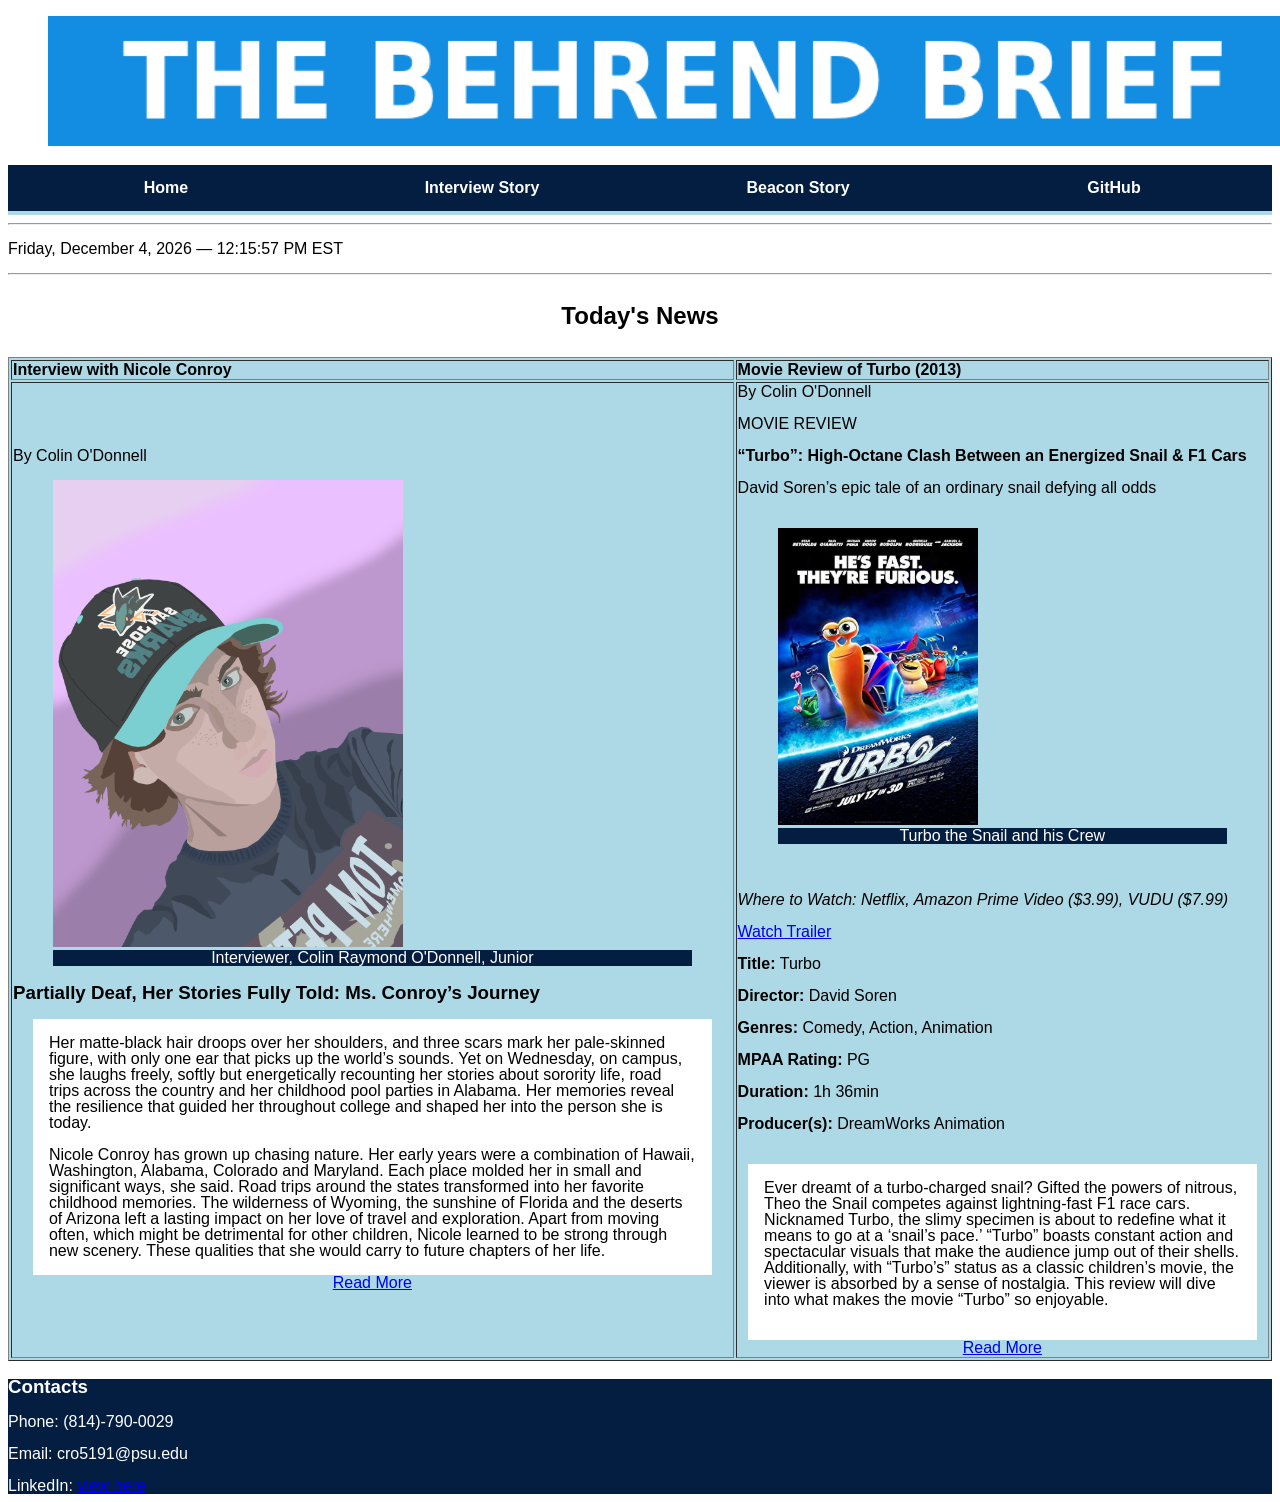
<file: docs/index.html>
<!DOCTYPE html>
<html xmlns="http://www.w3.org/1999/xhtml">
    
    <head>
        
        <title>Index</title>
        <meta charset="UTF-8" />
        <meta name="viewport" content="width=device-width, initial-scale=1.0" />
        
        
        <link rel="stylesheet" type="text/css" href="styling.css" />
        
        
    </head>
    <body>
        <figure>
            <img src="images/behrend.png" width="1250" style="text-align: center;"></img>
        </figure>
        
        <nav class="navbar">
            <a href="index.html">Home</a>
            <a href="interview.html">Interview Story</a>
            <a href="beacon.html">Beacon Story</a>
            <a href="https://github.com/ColinRODonnell/COMM260W.git" target="_blank">GitHub</a> 
        </nav>
       
        <hr></hr>  
        
        <p id="dateTime"></p>
        
        <hr></hr>
        
        <figure style="text-align: center;">
            <h2 style="line-height:1.75;"><b>Today's News</b></h2>
        </figure>
        <table border="1" style="vertical-align: top;">
            <tr>
                <td><b>Interview with Nicole Conroy</b></td>
                <td><b>Movie Review of Turbo (2013)</b></td>
            </tr>
            <tr>
                <td>By Colin O'Donnell
                    
                    <figure><img src="images/Colin%20ODonnell%20Self%20Portrait%20Final.png" width="350"></img>
                        <figcaption>Interviewer, Colin Raymond O'Donnell, Junior</figcaption>
                    </figure>
                    <h3>Partially Deaf, Her Stories Fully Told: Ms. Conroy’s Journey</h3>
                    
                    
                    <section>Her matte-black hair droops over her shoulders, and three scars mark her pale-skinned figure, with only one ear that picks up the world’s sounds. Yet on Wednesday, on campus, she laughs freely, softly but energetically recounting her stories about sorority life, road trips across the country and her childhood pool parties in Alabama. Her memories reveal the resilience that guided her throughout college and shaped her into the person she is today.<br></br> 
                        
                        Nicole Conroy has grown up chasing nature. Her early years were a combination of Hawaii, Washington, Alabama, Colorado and Maryland. Each place molded her in small and significant ways, she said. Road trips around the states transformed into her favorite childhood memories. The wilderness of Wyoming, the sunshine of Florida and the deserts of Arizona left a lasting impact on her love of travel and exploration. Apart from moving often, which might be detrimental for other children, Nicole learned to be strong through new scenery. These qualities that she would carry to future chapters of her life. 
                        
                        </section>
                    <a href="interview.html" target="blank" style="display: block; text-align: center;">
                        Read More
                    </a></td>
                <td>By Colin O'Donnell
                    <p>MOVIE REVIEW<br></br> 
                        
                        <b>“Turbo”: High-Octane Clash Between an Energized Snail &amp; F1 Cars</b><br></br>
                        
                        David Soren’s epic tale of an ordinary snail defying all odds<br></br> 
                        
                    </p>
                    <figure>
                        <img src="images/moviecover.jfif" width="200"></img>
                        <figcaption>Turbo the Snail and his Crew</figcaption>
                    </figure>
                    <br></br>
                    
                    <i>Where to Watch: Netflix, Amazon Prime Video ($3.99), VUDU ($7.99)</i><br></br>
                    <a href="https://www.youtube.com/watch?v=VlRtm8Gh9PQ" target="blank">Watch Trailer</a>
                    <div>
                        <p><b>Title:</b> Turbo<br></br>
                            <b>Director:</b> David Soren<br></br>
                            <b>Genres:</b> Comedy, Action, Animation<br></br>
                            <b>MPAA Rating:</b> PG<br></br>
                            <b>Duration:</b> 1h 36min<br></br>
                            <b>Producer(s):</b> DreamWorks Animation<br></br></p></div>
                    <section>Ever dreamt of a turbo-charged snail? Gifted the powers of nitrous, Theo the Snail competes against lightning-fast F1 race cars. Nicknamed Turbo, the slimy specimen is about to redefine what it means to go at a ‘snail’s pace.’ “Turbo” boasts constant action and spectacular visuals that make the audience jump out of their shells. Additionally, with “Turbo’s” status as a classic children’s movie, the viewer is absorbed by a sense of nostalgia. This review will dive into what makes the movie “Turbo” so enjoyable.<br></br> 
                        
                        </section>
                    <a href="beacon.html" target="blank" style="display: block; text-align: center;">
                        Read More
                    </a></td> 
                        
         
            </tr>
        </table>
        <script>
  const today = new Date();

  const days = ["Sunday", "Monday", "Tuesday", "Wednesday", "Thursday", "Friday", "Saturday"];
  const months = [
    "January", "February", "March", "April", "May", "June",
    "July", "August", "September", "October", "November", "December"
  ];

  const dayName = days[today.getDay()];
  const monthName = months[today.getMonth()];
  const date = today.getDate();
  const year = today.getFullYear();

  document.getElementById("dateOutput").innerText =
    `${dayName}, ${monthName} ${date}, ${year}`;
</script>
        <script>
  function updateDateTime() {
    const now = new Date();

    const days = ["Sunday","Monday","Tuesday","Wednesday","Thursday","Friday","Saturday"];
    const months = [
      "January","February","March","April","May","June",
      "July","August","September","October","November","December"
    ];

    const dayName = days[now.getDay()];
    const monthName = months[now.getMonth()];
    const date = now.getDate();
    const year = now.getFullYear();

    // EST time (America/New_York automatically handles EST/EDT)
    const time = now.toLocaleTimeString("en-US", {
      timeZone: "America/New_York",
      hour: "2-digit",
      minute: "2-digit",
      second: "2-digit"
    });

    document.getElementById("dateTime").innerText =
      `${dayName}, ${monthName} ${date}, ${year} — ${time} EST`;
  }

  updateDateTime();
  setInterval(updateDateTime, 1000);
</script>
        <footer>
            <h3><b>Contacts</b> 
            </h3>
            
            Phone: (814)-790-0029<br></br>
            Email: cro5191@psu.edu <br></br>
            LinkedIn: <a href="https://www.linkedin.com/in/colin-o-donnell-767865351/" target="_blank">view here</a> 
            
        </footer>
        
    </body>
    
</html>
</file>
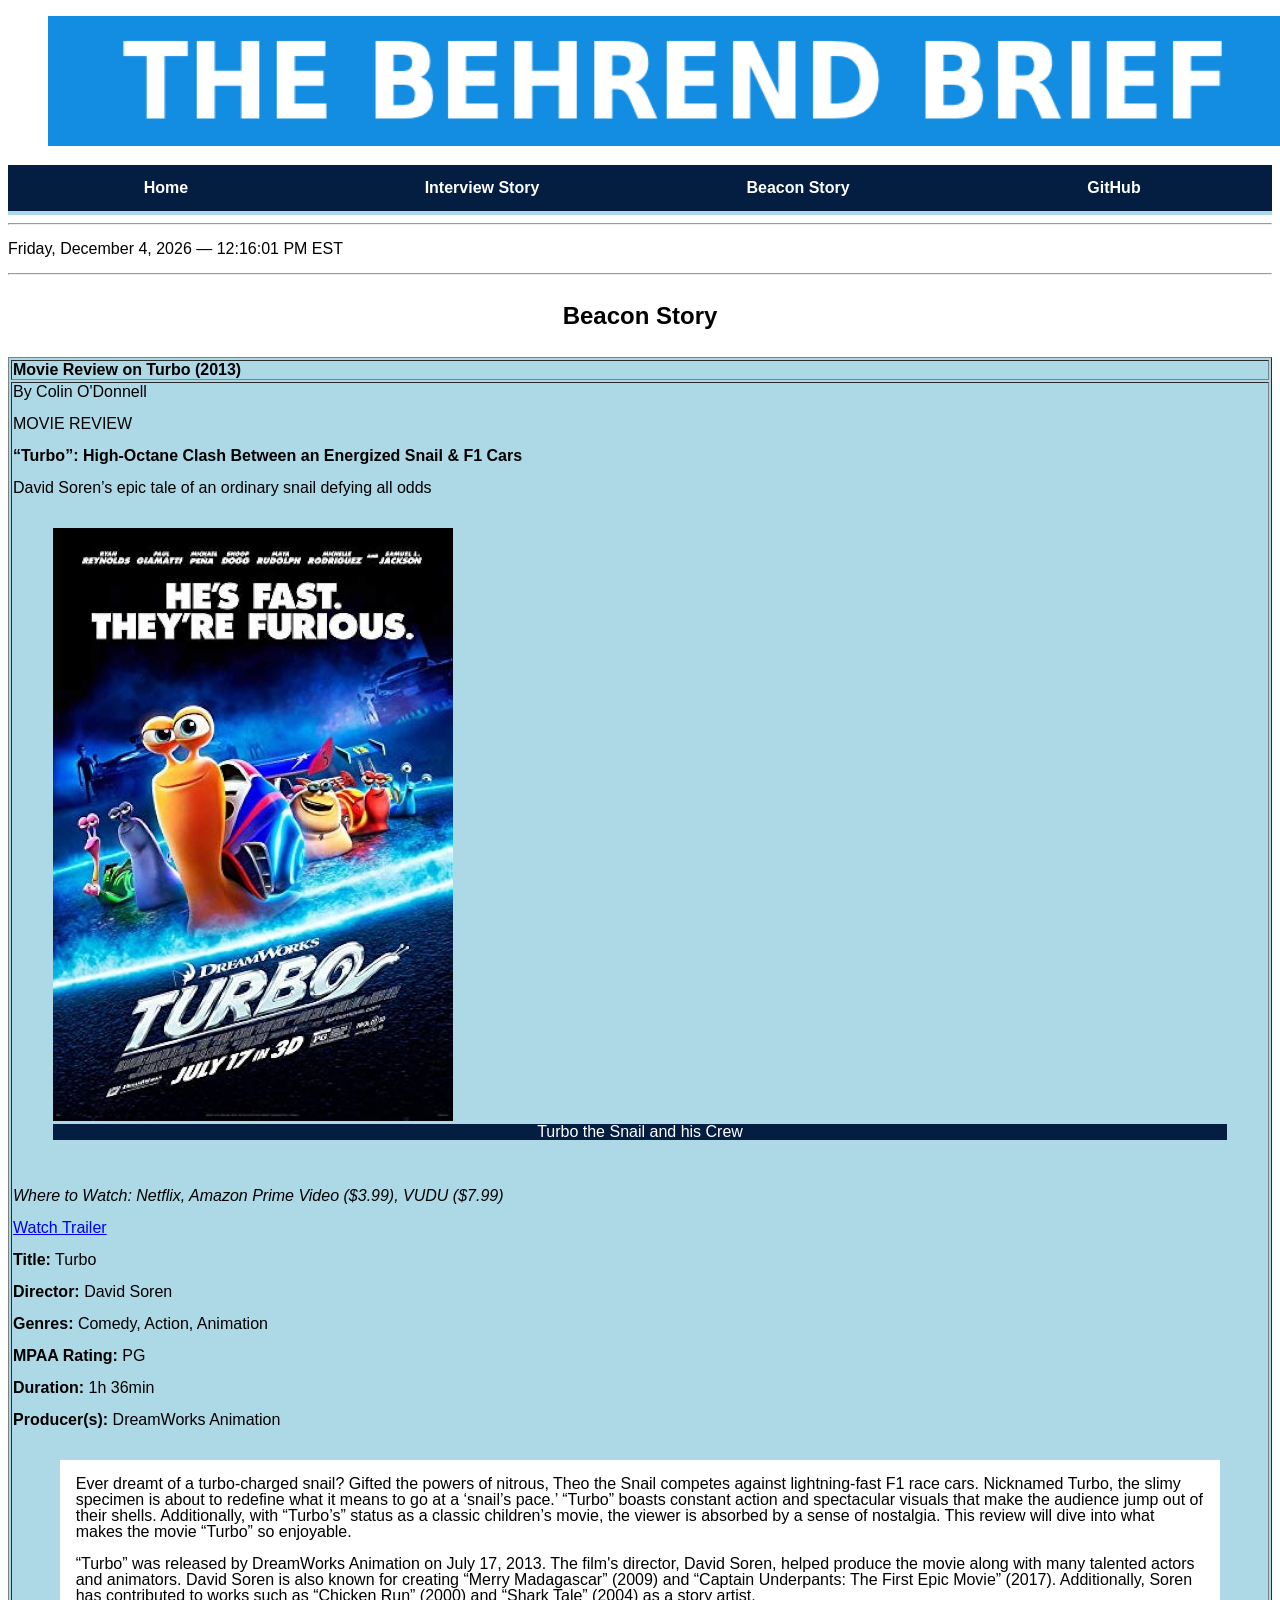
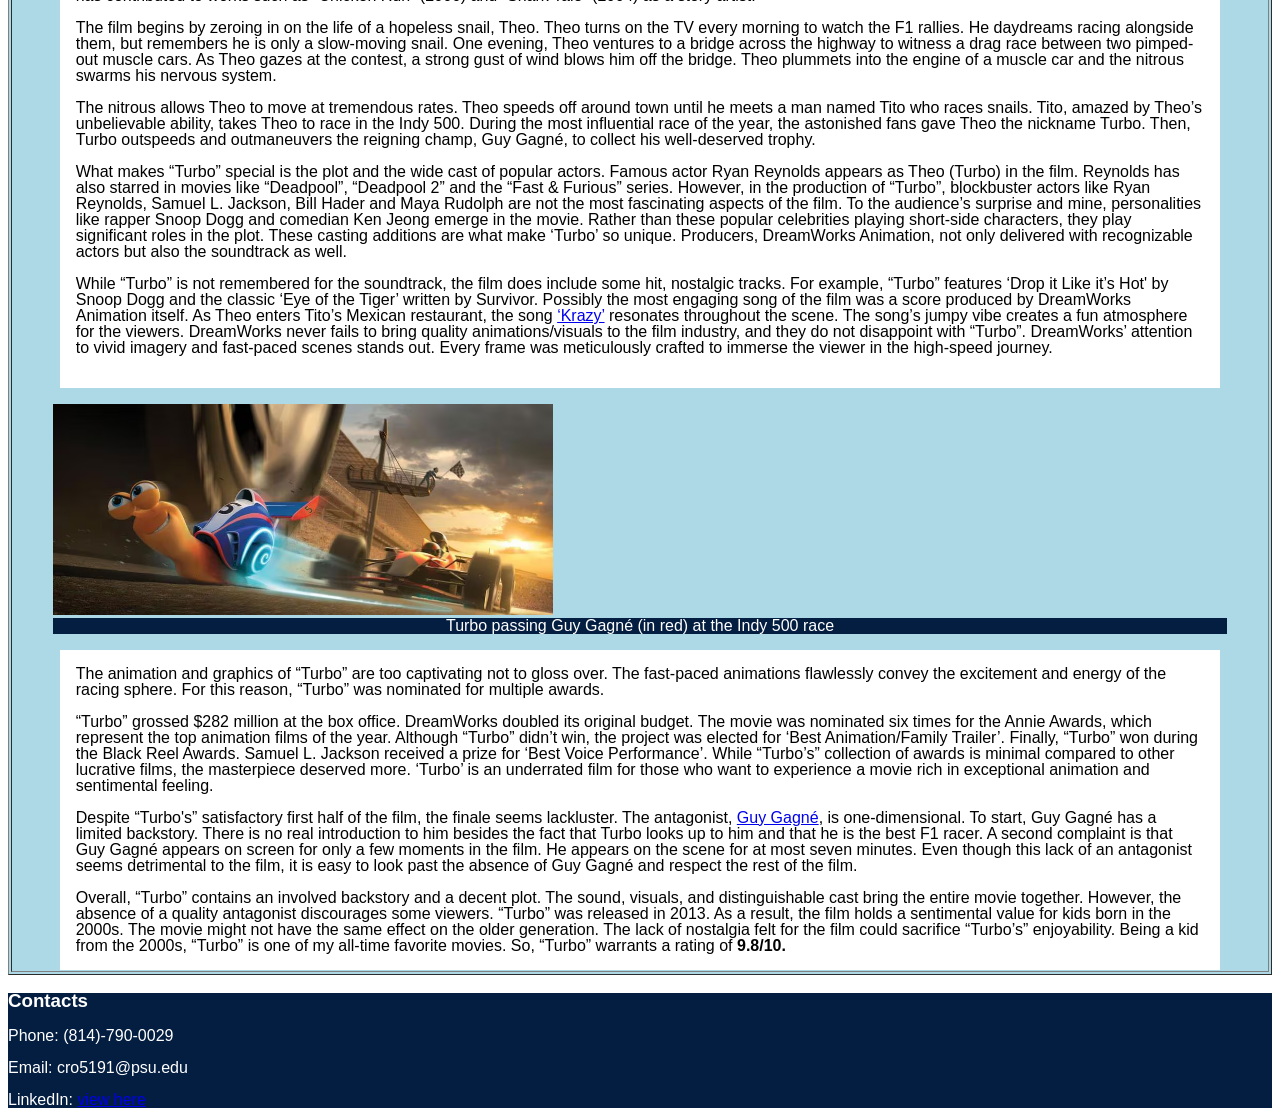
<file: docs/beacon.html>
<!DOCTYPE html>
<html xmlns="http://www.w3.org/1999/xhtml">
  
    <head>
      
        <title>Beacon Story</title>
        <meta charset="UTF-8" />
        <meta name="viewport" content="width=device-width, initial-scale=1.0" />
      
        
        <link rel="stylesheet" type="text/css" href="styling.css" />
        
   
    </head>
    <body>
       
          
        <figure>
            <img src="images/behrend.png" width="1250" style="text-align: center;"></img>
        </figure>
        
        <nav class="navbar">
            <a href="index.html">Home</a>
            <a href="interview.html">Interview Story</a>
            <a href="beacon.html">Beacon Story</a>
            <a href="https://github.com/ColinRODonnell/COMM260W.git" target="_blank">GitHub</a> 
        </nav>
        <hr></hr>  
       
        <p id="dateTime"></p>
           
        <hr></hr>
       
        <figure style="text-align: center;">
        <h2 style="line-height:1.75;"><b>Beacon Story</b></h2>
        </figure>
        <table border="1" style="vertical-align: top;">
         <tr>
             <td><b>Movie Review on Turbo (2013)</b></td>
         </tr>
            <tr>
                <td>By Colin O'Donnell
                    <p>MOVIE REVIEW<br></br> 
                        
                        <b>“Turbo”: High-Octane Clash Between an Energized Snail &amp; F1 Cars</b><br></br>
                        
                        David Soren’s epic tale of an ordinary snail defying all odds<br></br> 
                        
                    </p>
                    <figure>
                        <img src="images/moviecover.jfif" width="400"></img>
                        <figcaption>Turbo the Snail and his Crew</figcaption>
                    </figure>
                    <br></br>
                    
                    <i>Where to Watch: Netflix, Amazon Prime Video ($3.99), VUDU ($7.99)</i><br></br>
                    <a href="https://www.youtube.com/watch?v=VlRtm8Gh9PQ" target="blank">Watch Trailer</a>
                    <div>
                        <p><b>Title:</b> Turbo<br></br>
                            <b>Director:</b> David Soren<br></br>
                            <b>Genres:</b> Comedy, Action, Animation<br></br>
                            <b>MPAA Rating:</b> PG<br></br>
                            <b>Duration:</b> 1h 36min<br></br>
                            <b>Producer(s):</b> DreamWorks Animation<br></br></p></div>
                    <section>Ever dreamt of a turbo-charged snail? Gifted the powers of nitrous, Theo the Snail competes against lightning-fast F1 race cars. Nicknamed Turbo, the slimy specimen is about to redefine what it means to go at a ‘snail’s pace.’ “Turbo” boasts constant action and spectacular visuals that make the audience jump out of their shells. Additionally, with “Turbo’s” status as a classic children’s movie, the viewer is absorbed by a sense of nostalgia. This review will dive into what makes the movie “Turbo” so enjoyable.<br></br> 
                    
                    “Turbo” was released by DreamWorks Animation on July 17, 2013. The film's director, David Soren, helped produce the movie along with many talented actors and animators. David Soren is also known for creating “Merry Madagascar” (2009) and “Captain Underpants: The First Epic Movie” (2017). Additionally, Soren has contributed to works such as “Chicken Run” (2000) and “Shark Tale” (2004) as a story artist.<br></br> 
                    
                    The film begins by zeroing in on the life of a hopeless snail, Theo. Theo turns on the TV every morning to watch the F1 rallies. He daydreams racing alongside them, but remembers he is only a slow-moving snail. One evening, Theo ventures to a bridge across the highway to witness a drag race between two pimped-out muscle cars. As Theo gazes at the contest, a strong gust of wind blows him off the bridge. Theo plummets into the engine of a muscle car and the nitrous swarms his nervous system.<br></br> 
                    
                    The nitrous allows Theo to move at tremendous rates. Theo speeds off around town until he meets a man named Tito who races snails. Tito, amazed by Theo’s unbelievable ability, takes Theo to race in the Indy 500. During the most influential race of the year, the astonished fans gave Theo the nickname Turbo. Then, Turbo outspeeds and outmaneuvers the reigning champ, Guy Gagné, to collect his well-deserved trophy.<br></br> 
                    
                    What makes “Turbo” special is the plot and the wide cast of popular actors. Famous actor Ryan Reynolds appears as Theo (Turbo) in the film. Reynolds has also starred in movies like “Deadpool”, “Deadpool 2” and the “Fast &amp; Furious” series. However, in the production of “Turbo”, blockbuster actors like Ryan Reynolds, Samuel L. Jackson, Bill Hader and Maya Rudolph are not the most fascinating aspects of the film. To the audience’s surprise and mine, personalities like rapper Snoop Dogg and comedian Ken Jeong emerge in the movie. Rather than these popular celebrities playing short-side characters, they play significant roles in the plot. These casting additions are what make ‘Turbo’ so unique. Producers, DreamWorks Animation, not only delivered with recognizable actors but also the soundtrack as well.<br></br>
                    
                    While “Turbo” is not remembered for the soundtrack, the film does include some hit, nostalgic tracks. For example, “Turbo” features ‘Drop it Like it’s Hot' by Snoop Dogg and the classic ‘Eye of the Tiger’ written by Survivor. Possibly the most engaging song of the film was a score produced by DreamWorks Animation itself. As Theo enters Tito’s Mexican restaurant, the song <a href="https://www.youtube.com/watch?v=JsIoRyR97qg" target="blank">‘Krazy’</a> resonates throughout the scene. The song’s jumpy vibe creates a fun atmosphere for the viewers. 
                    
                    DreamWorks never fails to bring quality animations/visuals to the film industry, and they do not disappoint with “Turbo”. DreamWorks’ attention to vivid imagery and fast-paced scenes stands out. Every frame was meticulously crafted to immerse the viewer in the high-speed journey.<br></br></section>
                    <figure><img src="images/2f34fc30-8ec7-4218-9a5d-ee9138eb50a7.png" width="500"></img>
                        <figcaption>Turbo passing Guy Gagné (in red) at the Indy 500 race</figcaption>
                    </figure>
                    <section>The animation and graphics of “Turbo” are too captivating not to gloss over. The fast-paced animations flawlessly convey the excitement and energy of the racing sphere. For this reason, “Turbo” was nominated for multiple awards.<br></br> 
                        
                        “Turbo” grossed $282 million at the box office. DreamWorks doubled its original budget. The movie was nominated six times for the Annie Awards, which represent the top animation films of the year. Although “Turbo” didn’t win, the project was elected for ‘Best Animation/Family Trailer’. Finally, “Turbo” won during the Black Reel Awards. Samuel L. Jackson received a prize for ‘Best Voice Performance’.  While “Turbo’s” collection of awards is minimal compared to other lucrative films, the masterpiece deserved more. ‘Turbo’ is an underrated film for those who want to experience a movie rich in exceptional animation and sentimental feeling.<br></br>
                        
                        Despite “Turbo's” satisfactory first half of the film, the finale seems lackluster. The antagonist, <a href="https://villains.fandom.com/wiki/Guy_Gagn%C3%A9" target="blank">Guy Gagné</a>, is one-dimensional. To start, Guy Gagné has a limited backstory. There is no real introduction to him besides the fact that Turbo looks up to him and that he is the best F1 racer. A second complaint is that Guy Gagné appears on screen for only a few moments in the film. He appears on the scene for at most seven minutes. Even though this lack of an antagonist seems detrimental to the film, it is easy to look past the absence of Guy Gagné and respect the rest of the film.<br></br> 
                        
                        Overall, “Turbo” contains an involved backstory and a decent plot. The sound, visuals, and distinguishable cast bring the entire movie together. However, the absence of a quality antagonist discourages some viewers. “Turbo” was released in 2013. As a result, the film holds a sentimental value for kids born in the 2000s. The movie might not have the same effect on the older generation. The lack of nostalgia felt for the film could sacrifice “Turbo’s” enjoyability. Being a kid from the 2000s, “Turbo” is one of my all-time favorite movies. So, “Turbo” warrants a rating of <b>9.8/10.</b>
                        
                    </section></td>
            </tr>
        </table>
        <script>
  const today = new Date();

  const days = ["Sunday", "Monday", "Tuesday", "Wednesday", "Thursday", "Friday", "Saturday"];
  const months = [
    "January", "February", "March", "April", "May", "June",
    "July", "August", "September", "October", "November", "December"
  ];

  const dayName = days[today.getDay()];
  const monthName = months[today.getMonth()];
  const date = today.getDate();
  const year = today.getFullYear();

  document.getElementById("dateOutput").innerText =
    `${dayName}, ${monthName} ${date}, ${year}`;
</script>
        <script>
  function updateDateTime() {
    const now = new Date();

    const days = ["Sunday","Monday","Tuesday","Wednesday","Thursday","Friday","Saturday"];
    const months = [
      "January","February","March","April","May","June",
      "July","August","September","October","November","December"
    ];

    const dayName = days[now.getDay()];
    const monthName = months[now.getMonth()];
    const date = now.getDate();
    const year = now.getFullYear();

    // EST time (America/New_York automatically handles EST/EDT)
    const time = now.toLocaleTimeString("en-US", {
      timeZone: "America/New_York",
      hour: "2-digit",
      minute: "2-digit",
      second: "2-digit"
    });

    document.getElementById("dateTime").innerText =
      `${dayName}, ${monthName} ${date}, ${year} — ${time} EST`;
  }

  updateDateTime();
  setInterval(updateDateTime, 1000);
</script>
        <footer>
            <h3><b>Contacts</b> 
            </h3>
            
            Phone: (814)-790-0029<br></br>
            Email: cro5191@psu.edu <br></br>
            LinkedIn: <a href="https://www.linkedin.com/in/colin-o-donnell-767865351/" target="_blank">view here</a> 
            
        </footer>
   
    </body>
    
</html>
</file>
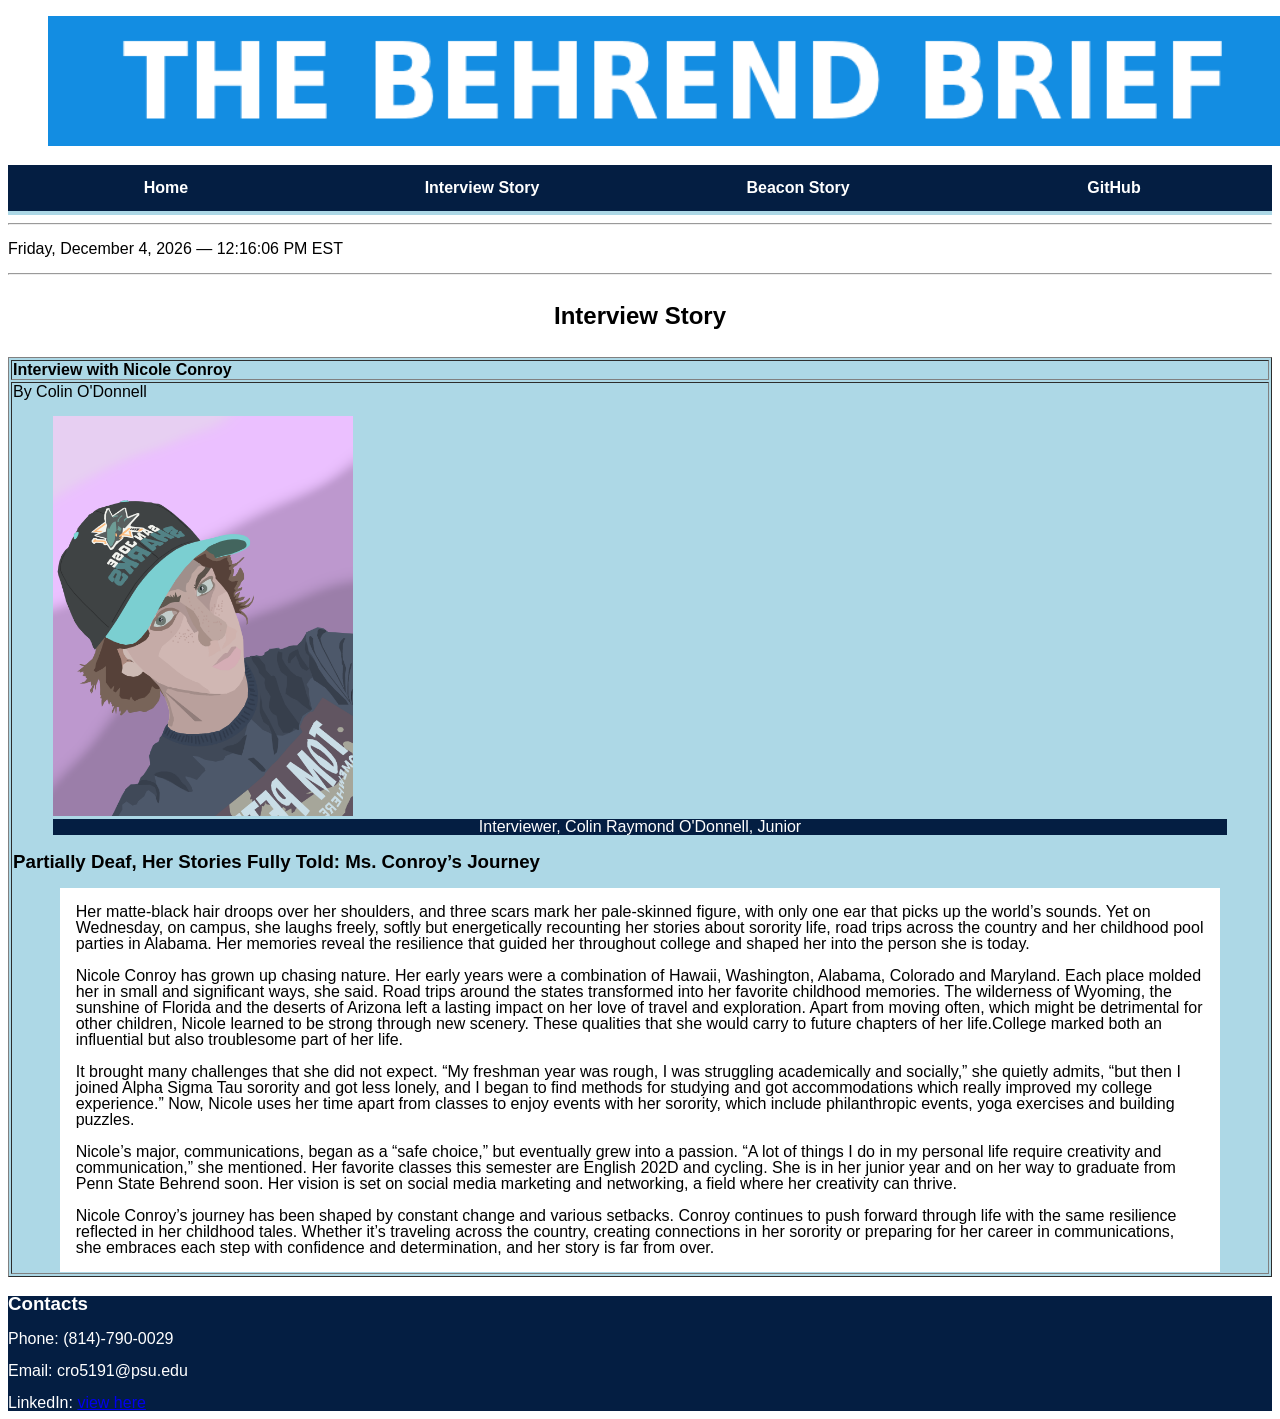
<file: docs/interview.html>
<!DOCTYPE html>
<html xmlns="http://www.w3.org/1999/xhtml">
    
    <head>
        
        <title>Interview Story</title>
        <meta charset="UTF-8" />
        <meta name="viewport" content="width=device-width, initial-scale=1.0" />
        
        
        <link rel="stylesheet" type="text/css" href="styling.css" />
        
        
    </head>
    <body>
        
        
        <figure>
            <img src="images/behrend.png" width="1250" style="text-align: center;"></img>
        </figure>
        
        <nav class="navbar">
            <a href="index.html">Home</a>
            <a href="interview.html">Interview Story</a>
            <a href="beacon.html">Beacon Story</a>
            <a href="https://github.com/ColinRODonnell/COMM260W.git" target="_blank">GitHub</a> 
        </nav>
        <hr></hr>  
        
        <p id="dateTime"></p>
        
        <hr></hr>
        
        <figure style="text-align: center;">
            <h2 style="line-height:1.75;"><b>Interview Story</b></h2>
        </figure>
        <table border="1" style="vertical-align: top;">
            <tr>
                <td><b>Interview with Nicole Conroy</b></td>
            </tr>
            <tr>
                <td>By Colin O'Donnell
                    
                    <figure><img src="images/Colin%20ODonnell%20Self%20Portrait%20Final.png" width="300"></img>
                        <figcaption>Interviewer, Colin Raymond O'Donnell, Junior</figcaption>
                    </figure>
                    <h3>Partially Deaf, Her Stories Fully Told: Ms. Conroy’s Journey</h3>
                    
                    
                    <section>Her matte-black hair droops over her shoulders, and three scars mark her pale-skinned figure, with only one ear that picks up the world’s sounds. Yet on Wednesday, on campus, she laughs freely, softly but energetically recounting her stories about sorority life, road trips across the country and her childhood pool parties in Alabama. Her memories reveal the resilience that guided her throughout college and shaped her into the person she is today.<br></br> 
                        
                        Nicole Conroy has grown up chasing nature. Her early years were a combination of Hawaii, Washington, Alabama, Colorado and Maryland. Each place molded her in small and significant ways, she said. Road trips around the states transformed into her favorite childhood memories. The wilderness of Wyoming, the sunshine of Florida and the deserts of Arizona left a lasting impact on her love of travel and exploration. Apart from moving often, which might be detrimental for other children, Nicole learned to be strong through new scenery. These qualities that she would carry to future chapters of her life. 
                        
                        ​College marked both an influential but also troublesome part of her life.<br></br> It brought many challenges that she did not expect. “My freshman year was rough, I was struggling academically and socially,” she quietly admits, “but then I joined Alpha Sigma Tau sorority and got less lonely, and I began to find methods for studying and got accommodations which really improved my college experience.” Now, Nicole uses her time apart from classes to enjoy events with her sorority, which include philanthropic events, yoga exercises and building puzzles.<br></br> 
                        
                        ​Nicole’s major, communications, began as a “safe choice,” but eventually grew into a passion. “A lot of things I do in my personal life require creativity and communication,” she mentioned. Her favorite classes this semester are English 202D and cycling. She is in her junior year and on her way to graduate from Penn State Behrend soon. Her vision is set on social media marketing and networking, a field where her creativity can thrive.<br></br> 
                        
                        ​Nicole Conroy’s journey has been shaped by constant change and various setbacks. Conroy continues to push forward through life with the same resilience reflected in her childhood tales. Whether it’s traveling across the country, creating connections in her sorority or preparing for her career in communications, she embraces each step with confidence and determination, and her story is far from over.
                    </section></td>
            </tr>
        </table>
        <script>
  const today = new Date();

  const days = ["Sunday", "Monday", "Tuesday", "Wednesday", "Thursday", "Friday", "Saturday"];
  const months = [
    "January", "February", "March", "April", "May", "June",
    "July", "August", "September", "October", "November", "December"
  ];

  const dayName = days[today.getDay()];
  const monthName = months[today.getMonth()];
  const date = today.getDate();
  const year = today.getFullYear();

  document.getElementById("dateOutput").innerText =
    `${dayName}, ${monthName} ${date}, ${year}`;
</script>
        <script>
  function updateDateTime() {
    const now = new Date();

    const days = ["Sunday","Monday","Tuesday","Wednesday","Thursday","Friday","Saturday"];
    const months = [
      "January","February","March","April","May","June",
      "July","August","September","October","November","December"
    ];

    const dayName = days[now.getDay()];
    const monthName = months[now.getMonth()];
    const date = now.getDate();
    const year = now.getFullYear();

    // EST time (America/New_York automatically handles EST/EDT)
    const time = now.toLocaleTimeString("en-US", {
      timeZone: "America/New_York",
      hour: "2-digit",
      minute: "2-digit",
      second: "2-digit"
    });

    document.getElementById("dateTime").innerText =
      `${dayName}, ${monthName} ${date}, ${year} — ${time} EST`;
  }

  updateDateTime();
  setInterval(updateDateTime, 1000);
</script>
        <footer>
            <h3><b>Contacts</b> 
            </h3>
            
            Phone: (814)-790-0029<br></br>
            Email: cro5191@psu.edu <br></br>
            LinkedIn: <a href="https://www.linkedin.com/in/colin-o-donnell-767865351/" target="_blank">view here</a> 
            
        </footer>
        
    </body>
    
</html>
</file>
<file: docs/styling.css>
body {
    background: white;
    font-family: Arial, "Courier New", sans-serif;
    line-height:1.0em;
}

table {
    background: #add8e6;
}

div.wide {
    width:90%;
    max-width:1280px;
    max-height:720px;
    
    
}

footer {
    background: #041E42;
    color: white;
}

iframe.thinglink {
    width:960px; 
    height:720px;}



figcaption { 
    text-align: center;
    background: #041E42;
    color: white;
}


img#PSB {
    width: 10%;
}

img#snip1:hover {
    transition:0.3s ease;
    transform:scale(1.5);
}


div.flex {
    
   display:flex; 
   
}

section {
    background: white;
    width: 90%;
    margin: auto;
    padding:1em;
}

section.resume {
    padding-left: 5em;
    padding-right: 5em;
    background:silver;
   
}

section.inner {
    background:white;
}

.navbar {
    background-color: #041E42;
    display: flex;
    flex-wrap: wrap;
    border-bottom: 4px solid #add8e6;
}

.navbar a {
    flex: 1;
    text-align: center;
    padding: 15px;
    color: white;
    text-decoration: none;
    font-weight: bold;
    transition: 0.3s ease;
}

.navbar a:hover {
    background-color: #add8e6;
    color: #000;
</file>
